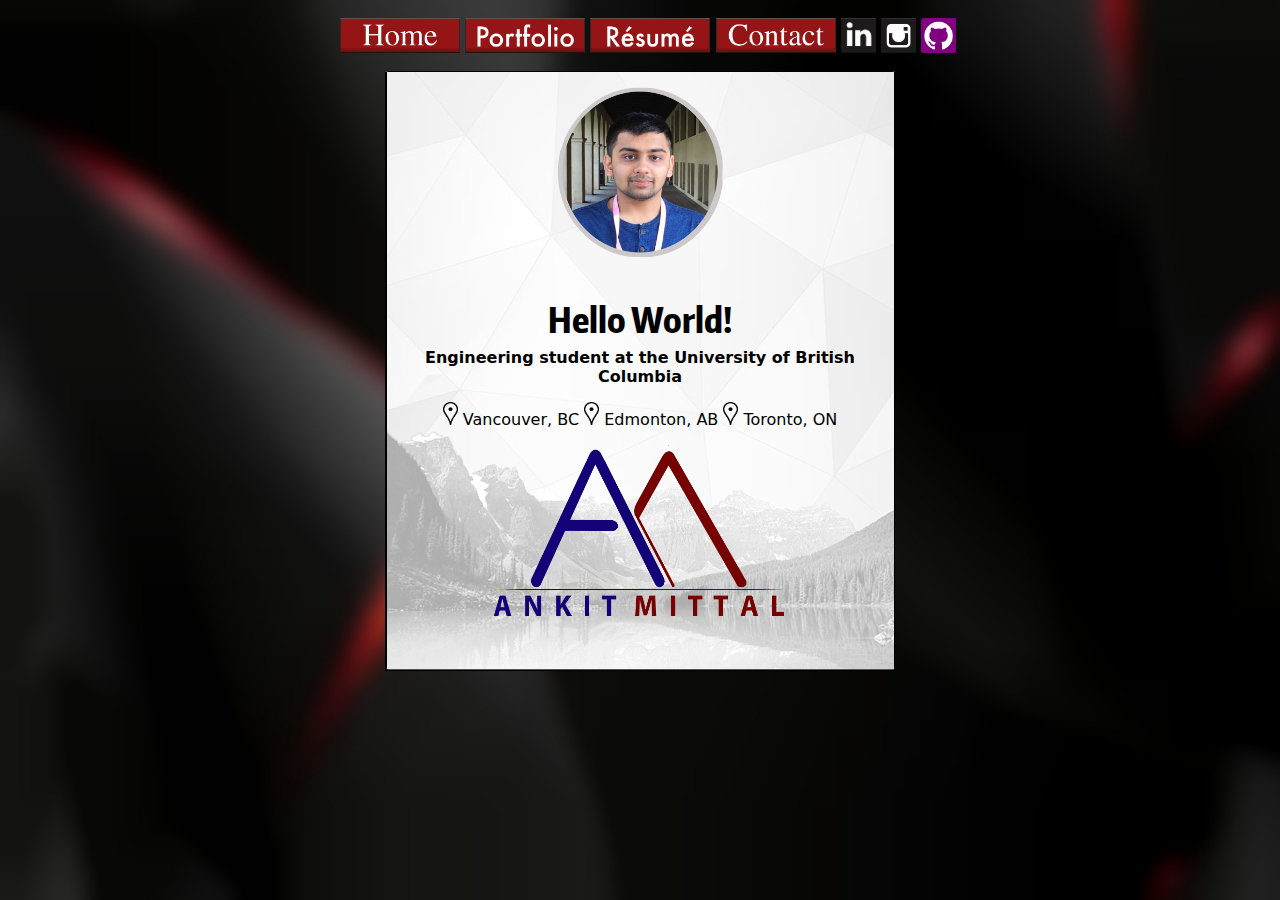
<file: index.html>
<!DOCTYPE html>
<html>
<head>
	<link href="styles.css" rel="stylesheet" type="text/css">

	<style type="text/css">  
	
	</style>

	<script type="text/javascript">

	if (screen.width <= 1000) {
		<meta name="viewport" content="width=device-width, initial-scale=2">
		
	}

	</script>
	
	<link rel="shortcut icon" href="images/favicon.ico" type="image/x-icon">
	
	<title>Ankit Mittal, Engineering Student at UBC</title>
	
</head>

	<body bgproperties="fixed">

		<div class="links">

			<a class = "home" href="index.html"><img src = "images/home.jpg" onmouseover="this.src='images/homehover.jpg';" onmouseout="this.src='images/home.jpg';" width="120px" height="35px"></a>

				<a class = "aboutme" href="about.html"><img src = "images/aboutme.jpg" onmouseover="this.src='images/abouthover.jpg';" onmouseout="this.src='images/aboutme.jpg';"  width="120px" height="35px"></a>

				<a class = "resume" href="resume.html"><img src = "images/resume.jpg" onmouseover="this.src='images/resumehover.jpg';" onmouseout="this.src='images/resume.jpg';" width="120px" height="35px" ></a>

				<a class = "contact" href="contact.html"><img src = "images/contact.jpg" onmouseover="this.src='images/contacthover.jpg';" onmouseout="this.src='images/contact.jpg';" width="120px" height="35px"></a>
				
				<a class = "linkedin" href="http://www.linkedin.com/in/ankit1765"><img src = "images/linkedin.jpg" onmouseover="this.src='images/linkedinhover.jpg';" onmouseout="this.src='images/linkedin.jpg';" height="35px" width="35px"></a>

									<a class = "github" href="http://www.instagram.com/ankitmittal_"><img src = "images/instagram.jpg" onmouseover="this.src='images/instagramhover.jpg';" onmouseout="this.src='images/instagram.jpg';" height="35px" width="35px"></a>

									<a class = "instagram" href="http://www.github.com/ankit1765"><img src = "images/github.jpg" onmouseover="this.src='images/githubhover.jpg';" onmouseout="this.src='images/github.jpg';" height="35px" width="35px"></a>

		</div>

		<div class = "widecontainer">

		  <div class="titlepage" style="left: 12px; top: 66px;">
			  
				  <div class="iconbox">
				    <p><img class="icon" src = "images/icon.png" alt = "xyz" width = "165" height = "170" title = "xyz" ></p>

			  </div>
			  
      	    <div class="title">
      	      <p class ="HelloWorld"><strong>Hello World!</strong></p>

				  </div>
		      
		      
	        <div class = "intro">
	          <p><strong>Engineering student at the University of British Columbia</strong></p>
					  <p> <img src = "images/pindrop.png" width="15px" height="23px" ></a> Vancouver, BC <img src = "images/pindrop.png" width="15px" height="23px" ></a> Edmonton, AB <img src = "images/pindrop.png" width="15px" height="23px"></a> Toronto, ON </p>
	        </div> 

		    <div class = "logo">

							<p class="logo"><img src = "images/logowname.png" alt ="xyz" width = "300" height = "180" title = "xyz"></p>
		    </div>


					
			</div>
			
			

		</div>

	</body>
	

</html>
</file>
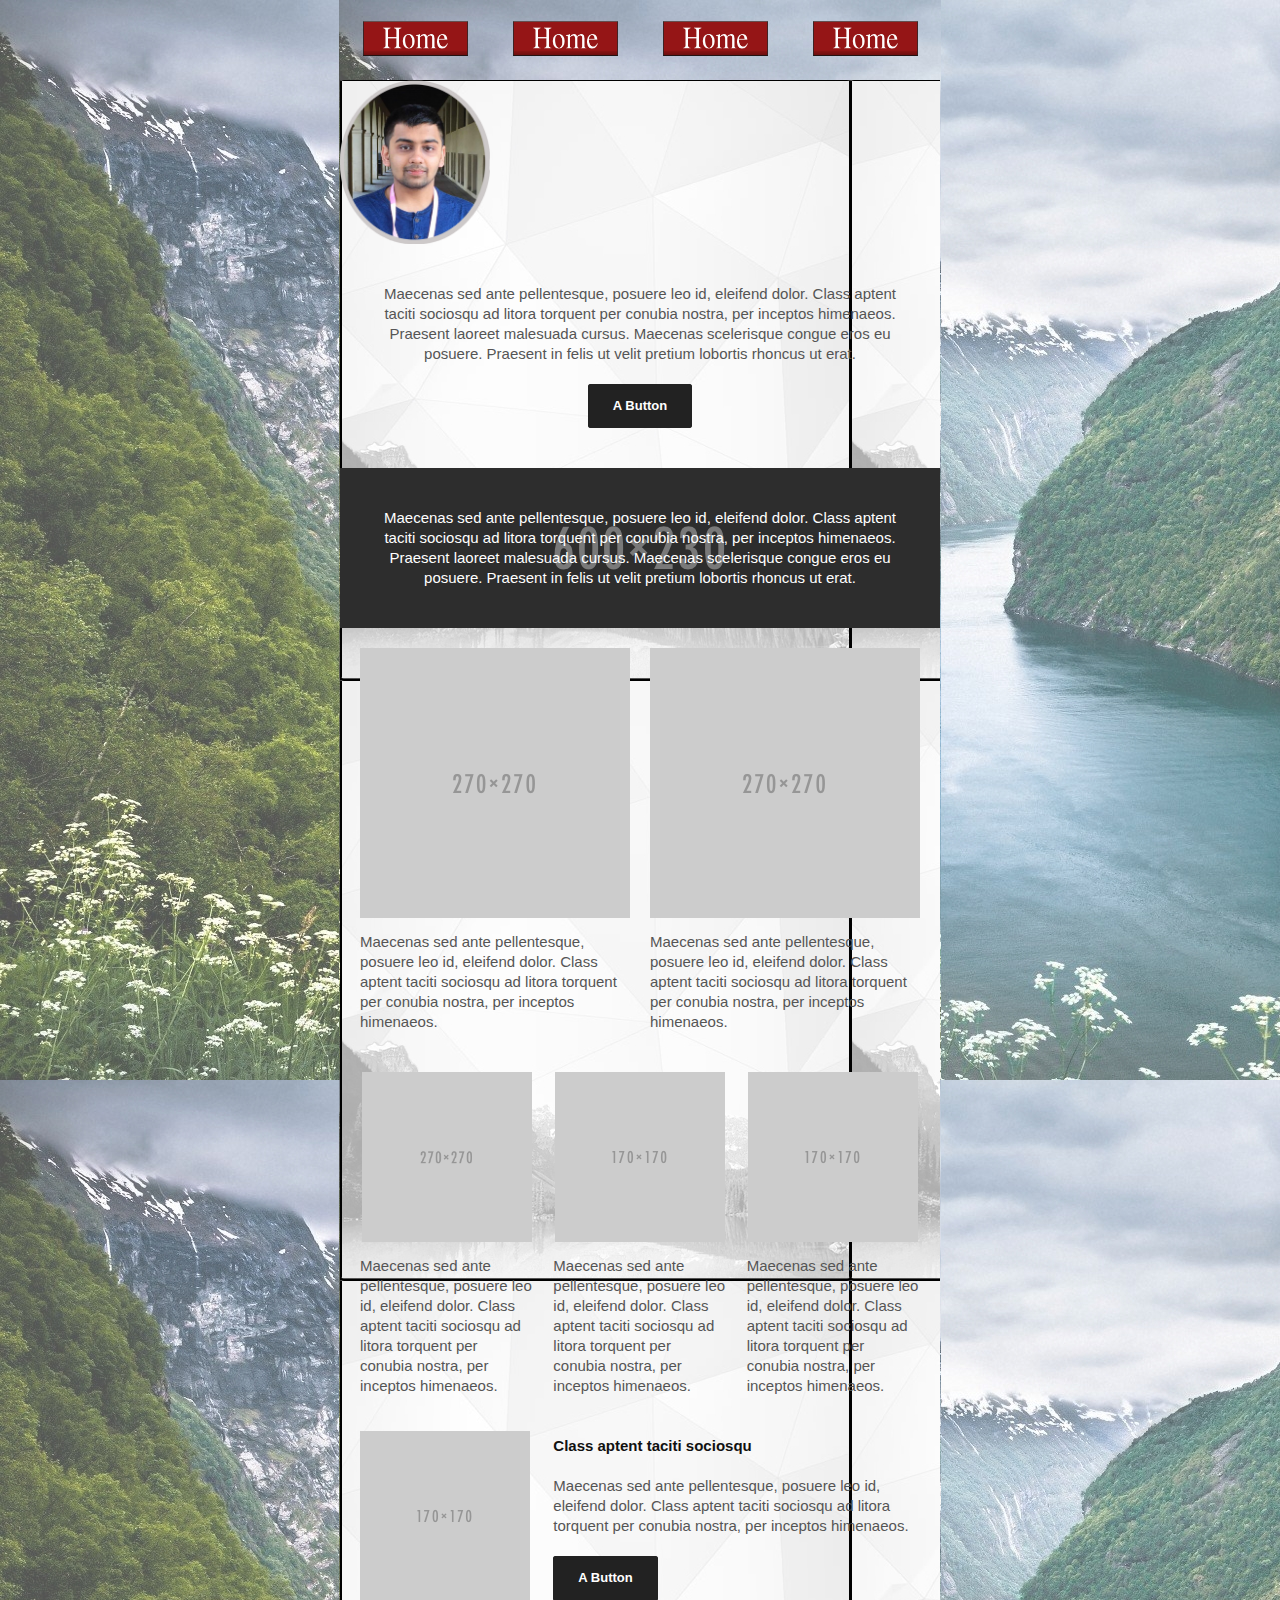
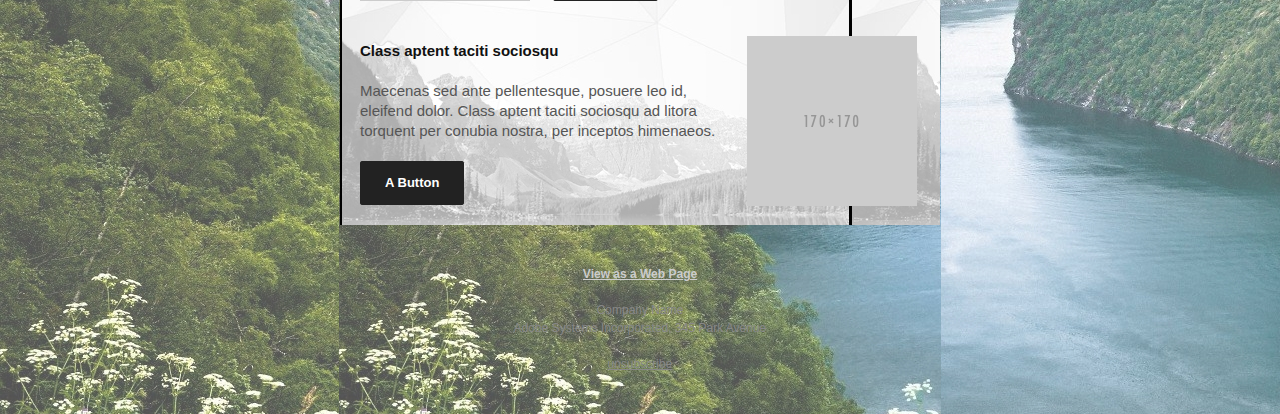
<file: mobile/index.html>
<!doctype html>
<html>
    <head>
    <meta charset="UTF-8">
    <!-- utf-8 works for most cases -->
    <meta name="viewport" content="width=device-width, initial-scale=1.0">
    <!-- Forcing initial-scale shouldn't be necessary -->
    <meta http-equiv="X-UA-Compatible" content="IE=edge">
    <!-- Use the latest (edge) version of IE rendering engine -->
    <title>EmailTemplate-Responsive</title>
    <!-- The title tag shows in email notifications, like Android 4.4. -->
    <!-- Please use an inliner tool to convert all CSS to inline as inpage or external CSS is removed by email clients -->
    <!-- important in CSS is used to prevent the styles of currently inline CSS from overriding the ones mentioned in media queries when corresponding screen sizes are encountered -->

    <!-- CSS Reset -->
    <style type="text/css">
/* What it does: Remove spaces around the email design added by some email clients. */
      /* Beware: It can remove the padding / margin and add a background color to the compose a reply window. */
html,  body {
	margin: 0 !important;
	padding: 0 !important;
	height: 100% !important;
	width: 100% !important;
}
/* What it does: Stops email clients resizing small text. */
* {
	-ms-text-size-adjust: 100%;
	-webkit-text-size-adjust: 100%;
}
/* What it does: Forces Outlook.com to display emails full width. */
.ExternalClass {
	width: 100%;
}
/* What is does: Centers email on Android 4.4 */
div[style*="margin: 16px 0"] {
	margin: 0 !important;
}
/* What it does: Stops Outlook from adding extra spacing to tables. */
table,  td {
	mso-table-lspace: 0pt !important;
	mso-table-rspace: 0pt !important;
}
/* What it does: Fixes webkit padding issue. Fix for Yahoo mail table alignment bug. Applies table-layout to the first 2 tables then removes for anything nested deeper. */
table {
	border-spacing: 0 !important;
	border-collapse: collapse !important;
	table-layout: fixed !important;
	margin: 0 auto !important;
}
table table table {
	table-layout: auto;
}
/* What it does: Uses a better rendering method when resizing images in IE. */
img {
	-ms-interpolation-mode: bicubic;
}
/* What it does: Overrides styles added when Yahoo's auto-senses a link. */
.yshortcuts a {
	border-bottom: none !important;
}
/* What it does: Another work-around for iOS meddling in triggered links. */
a[x-apple-data-detectors] {
	color: inherit !important;
}
</style>

    <!-- Progressive Enhancements -->
    <style type="text/css">
        
        /* What it does: Hover styles for buttons */
        .button-td,
        .button-a {
            transition: all 100ms ease-in;
        }
        .button-td:hover,
        .button-a:hover {
            background: #555555 !important;
            border-color: #555555 !important;
        }

        /* Media Queries */
        @media screen and (max-width: 600px) {

            .email-container {
                width: 100% !important;
            }

            /* What it does: Forces elements to resize to the full width of their container. Useful for resizing images beyond their max-width. */
            .fluid,
            .fluid-centered {
                max-width: 100% !important;
                height: auto !important;
                margin-left: auto !important;
                margin-right: auto !important;
            }
            /* And center justify these ones. */
            .fluid-centered {
                margin-left: auto !important;
                margin-right: auto !important;
            }

            /* What it does: Forces table cells into full-width rows. */
            .stack-column,
            .stack-column-center {
                display: block !important;
                width: 100% !important;
                max-width: 100% !important;
                direction: ltr !important;
            }
            /* And center justify these ones. */
            .stack-column-center {
                text-align: center !important;
            }
        
            /* What it does: Generic utility class for centering. Useful for images, buttons, and nested tables. */
            .center-on-narrow {
                text-align: center !important;
                display: block !important;
                margin-left: auto !important;
                margin-right: auto !important;
                float: none !important;
            }
            table.center-on-narrow {
                display: inline-block !important;
            }
                
        }

    </style>
    </head>
    <body  background="images/skyline.jpg">
    <table background="images/skyline.jpg">
      <tr>
        <td><center style="width: 100%;">
            
            <!-- Visually Hidden Preheader Text : BEGIN -->
            <div style="display:none;font-size:1px;line-height:1px;max-height:0px;max-width:0px;opacity:0;overflow:hidden;mso-hide:all;font-family: sans-serif;"> (Optional) This text will appear in the inbox preview, but not the email body. </div>
            <!-- Visually Hidden Preheader Text : END --> 
            
            <!-- Email Header : BEGIN -->
            
            
            <table align="center" width="600" class="email-container">
            <tr>
                <td style="padding: 20px 0; text-align: center"><a class = "home" href="index.html"><img src = "images/home.jpg" onmouseover="this.src='images/homehover.jpg';" onmouseout="this.src='images/home.jpg';" width="70%" height="35px"></a></td>
                
                 <td style="padding: 20px 0; text-align: center"><a class = "home" href="index.html"><img src = "images/home.jpg" onmouseover="this.src='images/homehover.jpg';" onmouseout="this.src='images/home.jpg';" width="70%" height="35px"></a></td>
                 
                  <td style="padding: 20px 0; text-align: center"><a class = "home" href="index.html"><img src = "images/home.jpg" onmouseover="this.src='images/homehover.jpg';" onmouseout="this.src='images/home.jpg';" width="70%" height="35px"></a></td>
                  
                   <td style="padding: 20px 0; text-align: center"><a class = "home" href="index.html"><img src = "images/home.jpg" onmouseover="this.src='images/homehover.jpg';" onmouseout="this.src='images/home.jpg';" width="70%" height="35px"></a></td>
                   
               
              </tr>
          </table>
           
           
           
           
            <!-- Email Header : END --> 
            
            <!-- Email Body : BEGIN -->
            <table cellspacing="0" cellpadding="0" border="0" align="center" width="600" class="email-container" background="images/pic.jpg">
            
            <!-- Hero Image, Flush : BEGIN -->
            <tr>
                <td class="full-width-image"><img src="images/icon.png"  align="center" style="width: 25%; max-width: 600px; height: 23%;"></td>
              </tr>
            <!-- Hero Image, Flush : END --> 
            
            <!-- 1 Column Text : BEGIN -->
            <tr>
                <td style="padding: 40px; text-align: center; font-family: sans-serif; font-size: 15px; mso-height-rule: exactly; line-height: 20px; color: #555555;"> Maecenas sed ante pellentesque, posuere leo id, eleifend dolor. Class aptent taciti sociosqu ad litora torquent per conubia nostra, per inceptos himenaeos. Praesent laoreet malesuada cursus. Maecenas scelerisque congue eros eu posuere. Praesent in felis ut velit pretium lobortis rhoncus ut&nbsp;erat. <br>
                <br>
                
                <!-- Button : Begin -->
                
                <table cellspacing="0" cellpadding="0" border="0" align="center" style="margin: auto">
                    <tr>
                    <td style="border-radius: 3px; background: #222222; text-align: center;" class="button-td"><a href="http://www.google.com" style="background: #222222; border: 15px solid #222222; padding: 0 10px;color: #ffffff; font-family: sans-serif; font-size: 13px; line-height: 1.1; text-align: center; text-decoration: none; display: block; border-radius: 3px; font-weight: bold;" class="button-a"> 
                      <!--[if mso]>&nbsp;&nbsp;&nbsp;&nbsp;<![endif]-->A Button<!--[if mso]>&nbsp;&nbsp;&nbsp;&nbsp;<![endif]--> 
                      </a></td>
                  </tr>
                  </table>
                
                <!-- Button : END --></td>
              </tr>
            <!-- 1 Column Text : BEGIN --> 
            
            <!-- Background Image with Text : BEGIN -->
            <tr>
                <td background="images/Image_600x230.png" bgcolor="#222222" valign="middle" style="text-align: center; background-position: center center !important; background-size: cover !important;"><!--[if gte mso 9]>
                    <v:rect xmlns:v="urn:schemas-microsoft-com:vml" fill="true" stroke="false" style="width:600px;height:175px; background-position: center center !important;">
                    <v:fill type="tile" src="assets/Responsive/Image_600x230.png" color="#222222" />
                    <v:textbox inset="0,0,0,0">
                    <![endif]-->
                
                <div>
                    <table align="center" border="0" cellpadding="0" cellspacing="0" width="100%">
                    <tr>
                        <td valign="middle" style="text-align: center; padding: 40px; font-family: sans-serif; font-size: 15px; mso-height-rule: exactly; line-height: 20px; color: #ffffff;"> Maecenas sed ante pellentesque, posuere leo id, eleifend dolor. Class aptent taciti sociosqu ad litora torquent per conubia nostra, per inceptos himenaeos. Praesent laoreet malesuada cursus. Maecenas scelerisque congue eros eu posuere. Praesent in felis ut velit pretium lobortis rhoncus ut&nbsp;erat. </td>
                      </tr>
                  </table>
                  </div>
                
                <!--[if gte mso 9]>
                    </v:textbox>
                    </v:rect>
                    <![endif]--></td>
              </tr>
            <!-- Background Image with Text : END --> 
            
            <!-- Two Even Columns : BEGIN -->
            <tr>
                <td align="center" valign="top" style="padding: 10px;"><table cellspacing="0" cellpadding="0" border="0" width="100%">
                    <tr>
                    <td class="stack-column-center"><table cellspacing="0" cellpadding="0" border="0">
                        <tr>
                        <td style="padding: 10px; text-align: center"><img src="images/Image_270x270.png" width="270" height="270" alt="alt_text" border="0" class="fluid"></td>
                      </tr>
                        <tr>
                        <td style="font-family: sans-serif; font-size: 15px; mso-height-rule: exactly; line-height: 20px; color: #555555; padding: 0 10px 10px; text-align: left;" class="center-on-narrow"> Maecenas sed ante pellentesque, posuere leo id, eleifend dolor. Class aptent taciti sociosqu ad litora torquent per conubia nostra, per inceptos himenaeos. </td>
                      </tr>
                      </table></td>
                    <td class="stack-column-center"><table cellspacing="0" cellpadding="0" border="0">
                        <tr>
                        <td style="padding: 10px; text-align: center"><img src="images/Image_270x270.png" width="270" height="270" alt="alt_text" border="0" class="fluid"></td>
                      </tr>
                        <tr>
                        <td style="font-family: sans-serif; font-size: 15px; mso-height-rule: exactly; line-height: 20px; color: #555555; padding: 0 10px 10px; text-align: left;" class="center-on-narrow"> Maecenas sed ante pellentesque, posuere leo id, eleifend dolor. Class aptent taciti sociosqu ad litora torquent per conubia nostra, per inceptos himenaeos. </td>
                      </tr>
                      </table></td>
                  </tr>
                  </table></td>
              </tr>
            <!-- Two Even Columns : END --> 
            
            <!-- Three Even Columns : BEGIN -->
            <tr>
                <td align="center" valign="top" style="padding: 10px;"><table cellspacing="0" cellpadding="0" border="0" width="100%">
                    <tr>
                    <td width="33.33%" class="stack-column-center"><table cellspacing="0" cellpadding="0" border="0">
                        <tr>
                        <td style="padding: 10px; text-align: center"><img src="images/Image_270x270.png" width="170" height="170" alt="alt_text" border="0" class="fluid"></td>
                      </tr>
                        <tr>
                        <td style="font-family: sans-serif; font-size: 15px; mso-height-rule: exactly; line-height: 20px; color: #555555; padding: 0 10px 10px; text-align: left;" class="center-on-narrow"> Maecenas sed ante pellentesque, posuere leo id, eleifend dolor. Class aptent taciti sociosqu ad litora torquent per conubia nostra, per inceptos himenaeos. </td>
                      </tr>
                      </table></td>
                    <td width="33.33%" class="stack-column-center"><table cellspacing="0" cellpadding="0" border="0">
                        <tr>
                        <td style="padding: 10px; text-align: center"><img src="images/Image_170x170.png" width="170" height="170" alt="alt_text" border="0" class="fluid"></td>
                      </tr>
                        <tr>
                        <td style="font-family: sans-serif; font-size: 15px; mso-height-rule: exactly; line-height: 20px; color: #555555; padding: 0 10px 10px; text-align: left;" class="center-on-narrow"> Maecenas sed ante pellentesque, posuere leo id, eleifend dolor. Class aptent taciti sociosqu ad litora torquent per conubia nostra, per inceptos himenaeos. </td>
                      </tr>
                      </table></td>
                    <td width="33.33%" class="stack-column-center"><table cellspacing="0" cellpadding="0" border="0">
                        <tr>
                        <td style="padding: 10px; text-align: center"><img src="images/Image_170x170.png" width="170" height="170" alt="alt_text" border="0" class="fluid"></td>
                      </tr>
                        <tr>
                        <td style="font-family: sans-serif; font-size: 15px; mso-height-rule: exactly; line-height: 20px; color: #555555; padding: 0 10px 10px; text-align: left;" class="center-on-narrow"> Maecenas sed ante pellentesque, posuere leo id, eleifend dolor. Class aptent taciti sociosqu ad litora torquent per conubia nostra, per inceptos himenaeos. </td>
                      </tr>
                      </table></td>
                  </tr>
                  </table></td>
              </tr>
            <!-- Three Even Columns : END --> 
            
            <!-- Thumbnail Left, Text Right : BEGIN -->
            <tr>
                <td dir="ltr" align="center" valign="top" width="100%" style="padding: 10px;"><table align="center" border="0" cellpadding="0" cellspacing="0" width="100%">
                    <tr>
                    <td width="33.33%" class="stack-column-center"><table align="center" border="0" cellpadding="0" cellspacing="0" width="100%">
                        <tr>
                        <td dir="ltr" valign="top" style="padding: 0 10px;"><img src="images/Image_170x170.png"  width="170" alt="alt_text" border="0" class="center-on-narrow"></td>
                      </tr>
                      </table></td>
                    <td width="66.66%" class="stack-column-center"><table align="center" border="0" cellpadding="0" cellspacing="0" width="100%">
                        <tr>
                        <td dir="ltr" valign="top" style="font-family: sans-serif; font-size: 15px; mso-height-rule: exactly; line-height: 20px; color: #555555; padding: 10px; text-align: left;" class="center-on-narrow"><strong style="color:#111111;">Class aptent taciti sociosqu</strong> <br>
                            <br>
                            Maecenas sed ante pellentesque, posuere leo id, eleifend dolor. Class aptent taciti sociosqu ad litora torquent per conubia nostra, per inceptos himenaeos. <br>
                            <br>
                            
                            <!-- Button : Begin -->
                            
                            <table cellspacing="0" cellpadding="0" border="0" class="center-on-narrow" style="float:left;">
                            <tr>
                                <td style="border-radius: 3px; background: #222222; text-align: center;" class="button-td"><a href="http://www.google.com" style="background: #222222; border: 15px solid #222222; padding: 0 10px;color: #ffffff; font-family: sans-serif; font-size: 13px; line-height: 1.1; text-align: center; text-decoration: none; display: block; border-radius: 3px; font-weight: bold;" class="button-a"> 
                                  <!--[if mso]>&nbsp;&nbsp;&nbsp;&nbsp;<![endif]-->A Button<!--[if mso]>&nbsp;&nbsp;&nbsp;&nbsp;<![endif]--> 
                                  </a></td>
                              </tr>
                          </table>
                            
                            <!-- Button : END --></td>
                      </tr>
                      </table></td>
                  </tr>
                  </table></td>
              </tr>
            <!-- Thumbnail Left, Text Right : END --> 
            
            <!-- Thumbnail Right, Text Left : BEGIN -->
            <tr>
                <td dir="rtl" align="center" valign="top" width="100%" style="padding: 10px;"><table align="center" border="0" cellpadding="0" cellspacing="0" width="100%">
                    <tr>
                    <td width="33.33%" class="stack-column-center"><table align="center" border="0" cellpadding="0" cellspacing="0" width="100%">
                        <tr>
                        <td dir="ltr" valign="top" style="padding: 0 10px;"><img src="images/Image_170x170.png" width="170" alt="alt_text" border="0" class="center-on-narrow"></td>
                      </tr>
                      </table></td>
                    <td width="66.66%" class="stack-column-center"><table align="center" border="0" cellpadding="0" cellspacing="0" width="100%">
                        <tr>
                        <td dir="ltr" valign="top" style="font-family: sans-serif; font-size: 15px; mso-height-rule: exactly; line-height: 20px; color: #555555; padding: 10px; text-align: left;" class="center-on-narrow"><strong style="color:#111111;">Class aptent taciti sociosqu</strong> <br>
                            <br>
                            Maecenas sed ante pellentesque, posuere leo id, eleifend dolor. Class aptent taciti sociosqu ad litora torquent per conubia nostra, per inceptos himenaeos. <br>
                            <br>
                            
                            <!-- Button : Begin -->
                            
                            <table cellspacing="0" cellpadding="0" border="0" class="center-on-narrow" style="float:left;">
                            <tr>
                                <td style="border-radius: 3px; background: #222222; text-align: center;" class="button-td"><a href="http://www.google.com" style="background: #222222; border: 15px solid #222222; padding: 0 10px;color: #ffffff; font-family: sans-serif; font-size: 13px; line-height: 1.1; text-align: center; text-decoration: none; display: block; border-radius: 3px; font-weight: bold;" class="button-a"> 
                                  <!--[if mso]>&nbsp;&nbsp;&nbsp;&nbsp;<![endif]-->A Button<!--[if mso]>&nbsp;&nbsp;&nbsp;&nbsp;<![endif]--> 
                                  </a></td>
                              </tr>
                          </table>
                            
                            <!-- Button : END --></td>
                      </tr>
                      </table></td>
                  </tr>
                  </table></td>
              </tr>
            <!-- Thumbnail Right, Text Left : END -->
            
          </table>
            <!-- Email Body : END --> 
            
            <!-- Email Footer : BEGIN -->
            <table align="center" width="600" class="email-container">
            <tr>
                <td style="padding: 40px 10px;width: 100%;font-size: 12px; font-family: sans-serif; mso-height-rule: exactly; line-height:18px; text-align: center; color: #888888;"><webversion style="color:#cccccc; text-decoration:underline; font-weight: bold;">View as a Web Page</webversion>
                <br>
                <br>
                Company Name<br>
                <span class="mobile-link--footer">Adobe Systems Incorporated, 345 Park Avenue</span> <br>
                <br>
                <unsubscribe style="color:#888888; text-decoration:underline;">unsubscribe</unsubscribe></td>
              </tr>
          </table>
            <!-- Email Footer : END -->
            
          </center></td>
      </tr>
    </table>
</body>
</html>
</file>
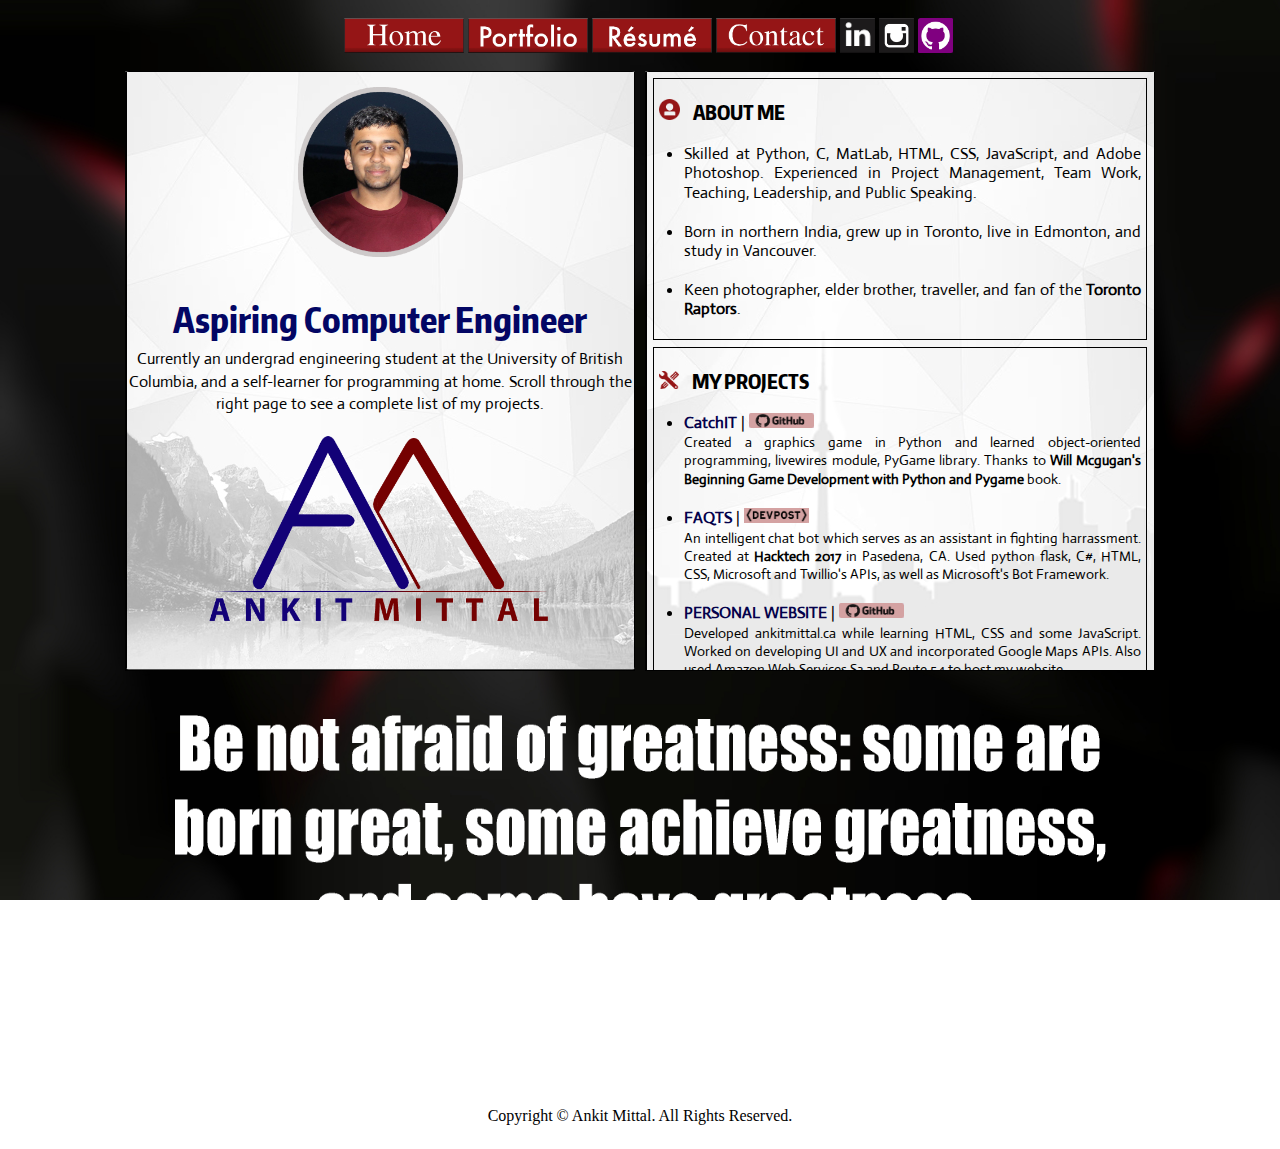
<file: about.html>
<!DOCTYPE html>

<html>
	<head>

		<link href="stylesabout.css" rel="stylesheet" type="text/css">

		<style type="text/css">  </style>
			
			<script type="text/javascript">

  		if (screen.width <= 505) {
			window.location = "indexmobile.html";
  		}

	</script>

			<link rel="shortcut icon" href="images/favicon.ico" type="image/x-icon">
		<title>Ankit Mittal | Portfolio</title>
		
	</head>
	
	<body bgproperties="fixed">

		<div class="links">
			
				<a class = "home" href="index.html"><img src = "images/home.jpg" onmouseover="this.src='images/homehover.jpg';" onmouseout="this.src='images/home.jpg';" width="120px" height="35px"></a>

				<a class = "aboutme" href="about.html"><img src = "images/aboutme.jpg" onmouseover="this.src='images/abouthover.jpg';" onmouseout="this.src='images/aboutme.jpg';"  width="120px" height="35px"></a>

				<a class = "resume" href="resume.html"><img src = "images/resume.jpg" onmouseover="this.src='images/resumehover.jpg';" onmouseout="this.src='images/resume.jpg';" width="120px" height="35px" ></a>

				<a class = "contact" href="contact.html"><img src = "images/contact.jpg" onmouseover="this.src='images/contacthover.jpg';" onmouseout="this.src='images/contact.jpg';" width="120px" height="35px"></a>
				
				<a class = "linkedin" href="http://www.linkedin.com/in/ankit1765"><img src = "images/linkedin.jpg" onmouseover="this.src='images/linkedinhover.jpg';" onmouseout="this.src='images/linkedin.jpg';" height="35px" width="35px"></a>
				
				<a class = "github" href="http://www.instagram.com/ankitmittal_"><img src = "images/instagram.jpg" onmouseover="this.src='images/instagramhover.jpg';" onmouseout="this.src='images/instagram.jpg';" height="35px" width="35px"></a>

				<a class = "instagram" href="http://www.github.com/ankit1765"><img src = "images/github.jpg" onmouseover="this.src='images/githubhover.jpg';" onmouseout="this.src='images/github.jpg';" height="35px" width="35px"></a>

		</div>
		

		<div class = "widecontainer">
		
			<div class="multiplepages"> 
	  		
		  		<div class="titlepage" style="left: 12px; top: 66px;">
		  		
				  	<div class="iconbox">
			    	
				    	<p><img class="icon" src = "images/iconabout.png" alt = "Tobermory, Ontario" width = "165" height = "170" title = "Tobermory, Ontario" ></p>
				    	
				    </div>
			  
      	    		<div class="title">
     	      			
      	      			<p class ="HelloWorld"><strong><font color="#030664">Aspiring Computer Engineer</font></strong></p>
      	      			
      	      		</div>
		        
	        		<div class = "intro">    
	        		
							
						<p style="line-height:1.4;">Currently an undergrad engineering student at the University of British Columbia, and a self-learner for programming at home. Scroll through the right page to see a complete list of my projects.</p>
        		
	        		</div> 

		    		<div class = "logo">
						<p class="logo"><img src = "images/logowname.png" alt ="Ankit Mittal" width = "350" height = "200" title = "Ankit Mittal"></p>
		    		</div>
					
				</div>
			

				<div class="secondpage" >
						
					<div class="text">	
							
							<div class="border" >
						<div class="text">
							<p class="subject"><strong><img src = "images/boy.png" width="21px" height="21px" >&ensp; ABOUT ME</strong> </p>
							
						
							<ul style="line-height:1.2; margin-left: -15px;">
							
								<li>Skilled at Python, C, MatLab, HTML, CSS, JavaScript, and Adobe Photoshop. Experienced in Project Management, Team Work, Teaching, Leadership, and Public Speaking.</li>
								<li>Born in northern India, grew up in Toronto, live in Edmonton, and study in Vancouver.</li>
								<!-- Have proudly visited Winnipeg, South Carolina, Seattle, San Francisco, Los Angeles, and Fort McMurray.-->
								<li>Keen photographer, elder brother, traveller, and fan of the <a href="https://raptors.com" style="text-decoration: none; color : #000000;"><strong>Toronto Raptors</strong></a>.</li>
								
							</ul>
					
							</div>
							</div>
							
							
							<div class="border" >
							<div class="text" >
							<p class="subject"><strong><img src = "images/projects.png" width="20px" height="18px" >&ensp; MY PROJECTS</strong> </p>
							
						
							<ul style="line-height:1.3; margin-left: -15px;">
							
								<li><strong><font color="#04014B">CatchIT</font></strong>  |   <a class = "contentbutt" href="https://github.com/ankit1765/CatchIT"><img src = "images/githubbutt.png" onmouseover="this.src='images/githubbutthover.png';" onmouseout="this.src='images/githubbutt.png';" width="65px" height="15px"></a> <dt class="details"> Created a graphics game in Python and learned object-oriented programming, livewires module, PyGame library. Thanks to<a href="https://books.google.ca/books/about/Beginning_Game_Development_with_Python_a.html?id=d5YSogEACAAJ&redir_esc=y" style="text-decoration: none; color : #000000;"><strong> Will Mcgugan's Beginning Game Development with Python and Pygame</strong></a> book.</dt></li>


								<li><strong><font color="#04014B">FAQTS</font></strong>  |  <a class = "contentbutt" href="https://devpost.com/software/faqts"><img src = "images/devpostbutt.png" onmouseover="this.src='images/devpostbutthover.png';" onmouseout="this.src='images/devpostbutt.png';" width="65px" height="15px"></a> <dt class="details"> An intelligent chat bot which serves as an assistant in fighting harrassment. Created at <a href="http://hacktech.io" style="text-decoration: none; color : #000000;"><strong>Hacktech 2017</strong></a> in Pasedena, CA. Used python flask, C#, HTML, CSS, Microsoft and Twillio's APIs, as well as Microsoft's Bot Framework. </dt></li>
								
								<li><strong><font color="#04014B">PERSONAL WEBSITE</font></strong>  |  <a class = "contentbutt" href="https://github.com/ankit1765/Personal-Website-ankitmittal.ca"><img src = "images/githubbutt.png" onmouseover="this.src='images/githubbutthover.png';" onmouseout="this.src='images/githubbutt.png';" width="65px" height="15px"></a> <dt class="details"> Developed ankitmittal.ca while learning HTML, CSS and some JavaScript. Worked on developing UI and UX and incorporated Google Maps APIs. Also used Amazon Web Services S3 and Route 54 to host my website.</dt></li>
							
								<li><strong><font color="#04014B">PROJECT EULER</font></strong>  |  <a class = "contentbutt" href="https://github.com/ankit1765/ProjectEuler_Problems"><img src = "images/githubbutt.png" onmouseover="this.src='images/githubbutthover.png';" onmouseout="this.src='images/githubbutt.png';" width="65px" height="15px"></a> <dt class="details"> I am currently working through problems from projecteuler.net to improve my algorithm skills and stimulate my mind during my spare time. </dt></li>
							
								<li><strong><font color="#04014B">TIC-TAC-TOE</font></strong>  |  <a class = "contentbutt" href="https://github.com/ankit1765/Tac-Tac-Toe"><img src = "images/githubbutt.png" onmouseover="this.src='images/githubbutthover.png';" onmouseout="this.src='images/githubbutt.png';" width="65px" height="15px"></a> <dt class="details"> Command-line based Tic Tac Toe game. Used the fundamentals of Python to developed an algorithm which gives intelligence and decision making skills to a computer opponent. <a href="http://www.goodreads.com/book/show/80443.Python_Programming_for_the_Absolute_Beginner" style="text-decoration: none; color : #000000;"><strong>Thanks to Michael Dawson's Python Programming for the Absolute Beginner</strong></a> book.</dt></li>	
								
				
								<li><strong><font color="#04014B">HANG MAN</font></strong>  |  <a class = "contentbutt" href="https://github.com/ankit1765/Hangman"><img src = "images/githubbutt.png" onmouseover="this.src='images/githubbutthover.png';" onmouseout="this.src='images/githubbutt.png';" width="65px" height="15px"></a> <dt class="details"> Used file I/O and string manipulation in python to create a children's word game, to be played with a computer opponent. Displays the graphic (ASCII) picture as the game progresses.  </dt></li>			
																	
							</ul>	
					
							
							</div>
						</div>
					</div>
					
				</div>
				
			</div>
				
				<div class = "logo">
					<p class="logo"><img src = "images/quoteabout.png" alt ="xyz" width = "1000" height = "400" title = "xyz"></p>
					<p>Copyright © Ankit Mittal. All Rights Reserved.</p>
				</div>
		   		
	
		</div>

	</body>

</html>
</file>
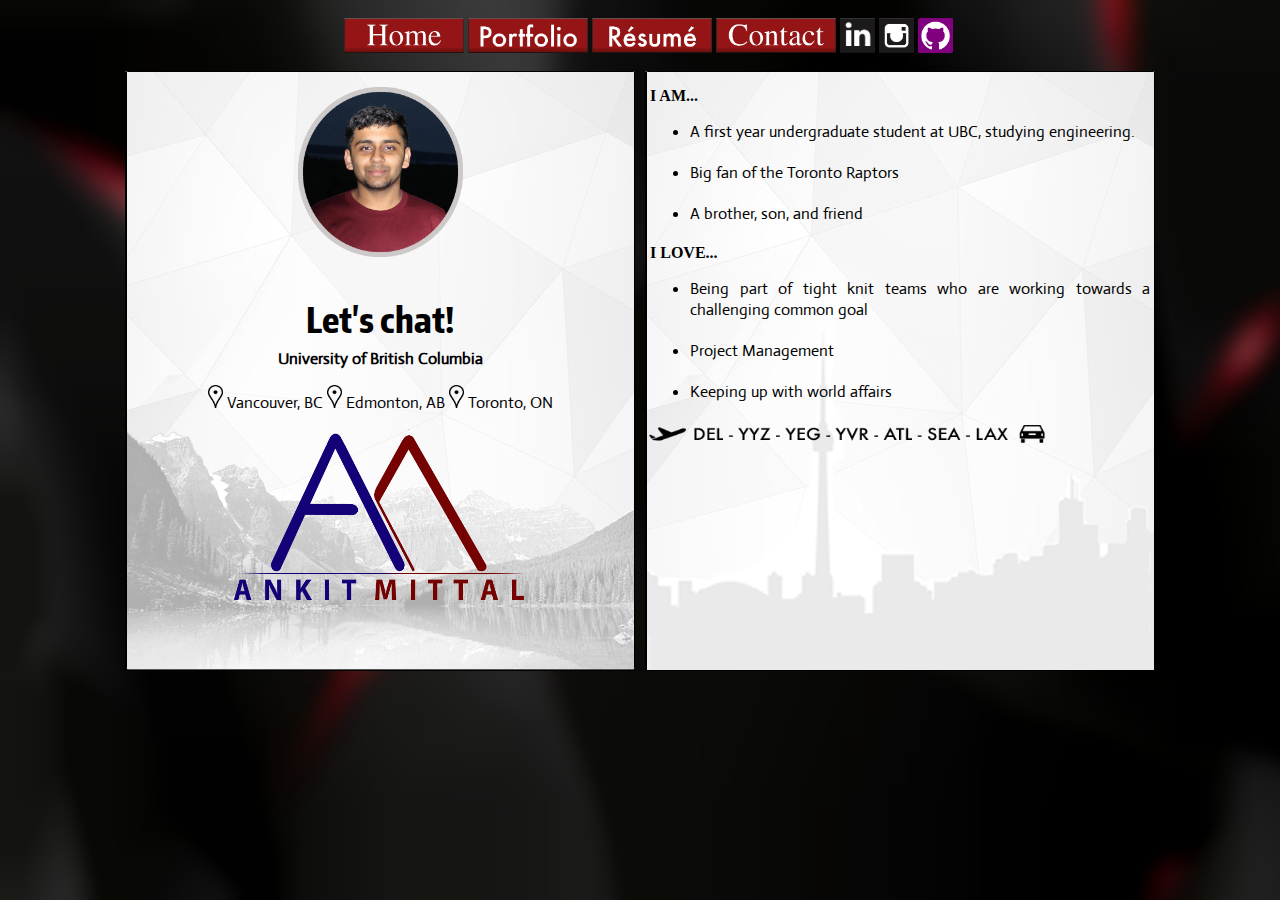
<file: contact.html>
<!DOCTYPE html>
<html>
<head>

<link href="stylesabout.css" rel="stylesheet" type="text/css">

<style type="text/css">  </style>

<script type="text/javascript">

if (screen.width <= 1000) {
	<meta name="viewport" content="width=device-width, initial-scale=2">
}
	
</script>
<title>About Ankit Mittal</title>
</head>
	<body bgproperties="fixed">

		<div class="links">
				<a class = "home" href="index.html"><img src = "images/home.jpg" onmouseover="this.src='images/homehover.jpg';" onmouseout="this.src='images/home.jpg';" width="120px" height="35px"></a>

				<a class = "aboutme" href="about.html"><img src = "images/aboutme.jpg" onmouseover="this.src='images/abouthover.jpg';" onmouseout="this.src='images/aboutme.jpg';"  width="120px" height="35px"></a>

				<a class = "resume" href="resume.html"><img src = "images/resume.jpg" onmouseover="this.src='images/resumehover.jpg';" onmouseout="this.src='images/resume.jpg';" width="120px" height="35px" ></a>

				<a class = "contact" href="contact.html"><img src = "images/contact.jpg" onmouseover="this.src='images/contacthover.jpg';" onmouseout="this.src='images/contact.jpg';" width="120px" height="35px"></a>
				
				
				<a class = "linkedin" href="http://www.linkedin.com/in/ankit1765"><img src = "images/linkedin.jpg" onmouseover="this.src='images/linkedinhover.jpg';" onmouseout="this.src='images/linkedin.jpg';" height="35px" width="35px"></a>

									<a class = "github" href="http://www.instagram.com/ankitmittal_"><img src = "images/instagram.jpg" onmouseover="this.src='images/instagramhover.jpg';" onmouseout="this.src='images/instagram.jpg';" height="35px" width="35px"></a>

									<a class = "instagram" href="http://www.github.com/ankit1765"><img src = "images/github.jpg" onmouseover="this.src='images/githubhover.jpg';" onmouseout="this.src='images/github.jpg';" height="35px" width="35px"></a>

		</div>

		<div class = "widecontainer">

				<div class="multiplepages"> 

						<div class="titlepage" style="left: 12px; top: 66px;">
			  
				  <div class="iconbox">
				    <p><img class="icon" src = "images/iconabout.png" alt = "xyz" width = "165" height = "170" title = "xyz" ></p>

			  </div>
			  
      	    <div class="title">
      	      <p class ="HelloWorld"><strong>Let's chat!</strong></p>

				  </div>
		      
		      
	        <div class = "intro">
	          <p><strong>University of British Columbia</strong></p>
					  <p> <img src = "images/pindrop.png" width="15px" height="23px" ></a> Vancouver, BC <img src = "images/pindrop.png" width="15px" height="23px" ></a> Edmonton, AB <img src = "images/pindrop.png" width="15px" height="23px"></a> Toronto, ON </p>
	        </div> 

		    <div class = "logo">

							<p class="logo"><img src = "images/logowname.png" alt ="xyz" width = "300" height = "180" title = "xyz"></p>
		    </div>


					
			</div>
			

						<div class="secondpage" >
						
						<div class="text">	
							<p class="iam"><strong>I AM...</strong> </p>
							
							<ul>
							<li>A first year undergraduate student at UBC, studying engineering.</li>
							<li>Big fan of the Toronto Raptors </li>
							<li>A brother, son, and friend</li>
							</ul>
							
							<p class="iam"><strong>I LOVE...</strong> </p>
							
							<ul>
							<li>Being part of tight knit teams who are working towards a challenging common goal</li>
							<li>Project Management</li>
							<li>Keeping up with world affairs</li>
							</ul>
							
						</div>

							<img class="travel" src = "images/travel.png" alt = "xyz" width = "410" height = "25" title = "xyz" >

						</div>

				</div>

		</div>

	</body>

</html>
</file>
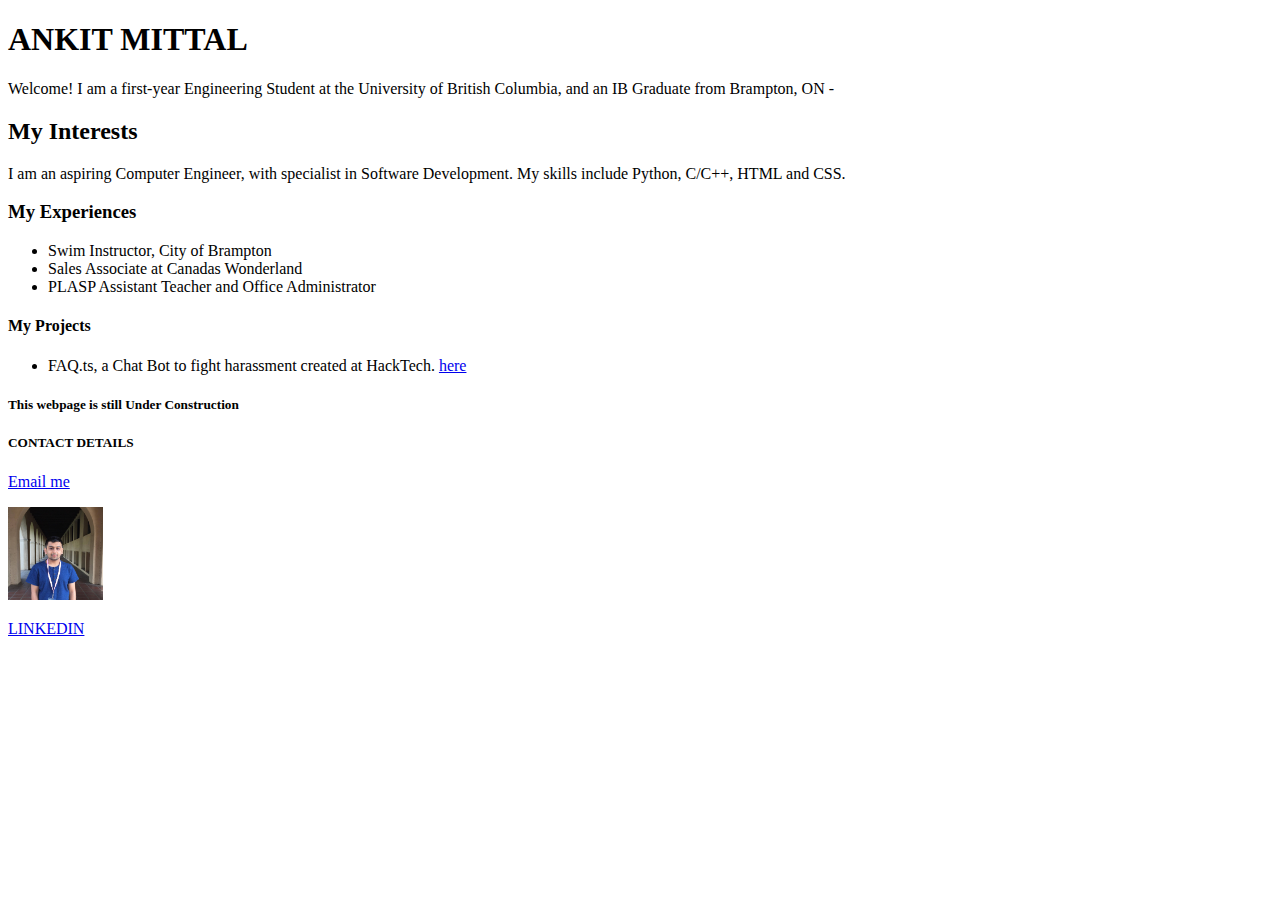
<file: page.html>
<!DOCTYPE html>
<html>

<head>
<h1> ANKIT MITTAL	</h1>
	
<p class="one">Welcome! I am a first-year Engineering Student at the 
	University of British Columbia, and an IB Graduate from Brampton, ON </p1>
-

<h2>My Interests</h2>

	<p class="two">I am an aspiring Computer Engineer, with specialist in Software Development. My skills include Python, C/C++, HTML and CSS.</p>

<h3>My Experiences</h3>

	<ul>
	  <li>Swim Instructor, City of Brampton</li>
		<li>Sales Associate at Canadas Wonderland</li>
		<li>PLASP Assistant Teacher and Office Administrator</li>
	</ul>

<h4>My Projects</h4>

	<ul>
		<li>FAQ.ts, a Chat Bot to fight harassment created at HackTech. <a href=“http://www.faqts.com”>here</a> </li>	
	</ul>

<h5> This webpage is still <b>Under Construction</b> </h5>

<h5>CONTACT DETAILS</h5>

	<p> <a href = “mailto:ankit.mittal@alumni.ubc.ca”> Email me </a>  </p>
		
<p><img src = "mypic.jpg" alt = "xyz" title = "xyz" height = "93" width = "95"></p>
<p>
  
  <a href=“http://www.linkidn.com/in/ankit1765”> LINKEDIN </a></p>




</body>
</html>
</file>
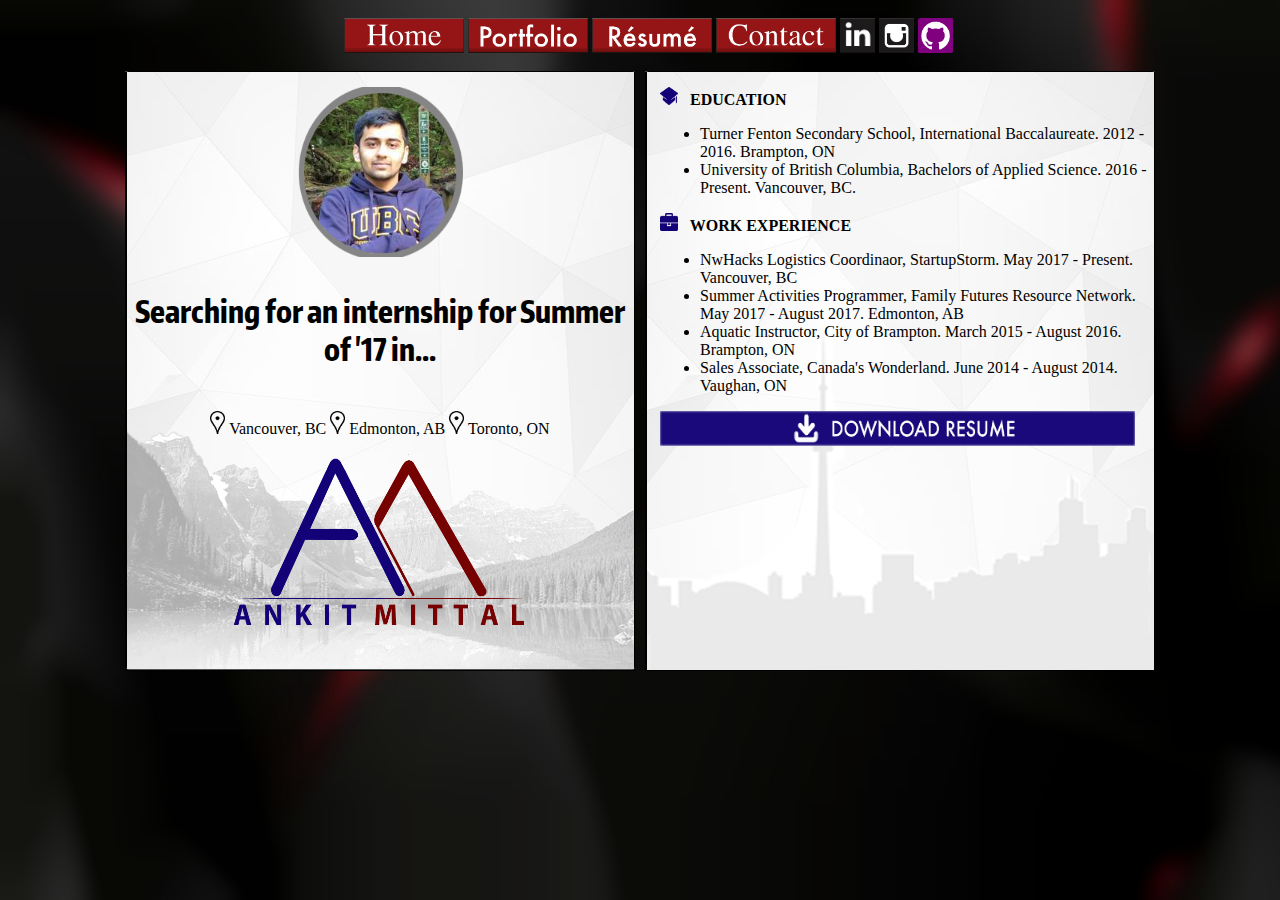
<file: resume.html>
<!DOCTYPE html>
<html>
<head>

<link href="stylesresume.css" rel="stylesheet" type="text/css">

<style type="text/css">  </style>

<script type="text/javascript">

if (screen.width <= 1000) {
	<meta name="viewport" content="width=device-width, initial-scale=2">
}
	
</script>
<title>Ankit Mittal • Resume</title>
</head>
	<body bgproperties="fixed">

		<div class="links">
				<a class = "home" href="index.html"><img src = "images/home.jpg" onmouseover="this.src='images/homehover.jpg';" onmouseout="this.src='images/home.jpg';" width="120px" height="35px"></a>

				<a class = "aboutme" href="about.html"><img src = "images/aboutme.jpg" onmouseover="this.src='images/abouthover.jpg';" onmouseout="this.src='images/aboutme.jpg';"  width="120px" height="35px"></a>

				<a class = "resume" href="resume.html"><img src = "images/resume.jpg" onmouseover="this.src='images/resumehover.jpg';" onmouseout="this.src='images/resume.jpg';" width="120px" height="35px" ></a>

				<a class = "contact" href="contact.html"><img src = "images/contact.jpg" onmouseover="this.src='images/contacthover.jpg';" onmouseout="this.src='images/contact.jpg';" width="120px" height="35px"></a>
				
				
				<a class = "linkedin" href="http://www.linkedin.com/in/ankit1765"><img src = "images/linkedin.jpg" onmouseover="this.src='images/linkedinhover.jpg';" onmouseout="this.src='images/linkedin.jpg';" height="35px" width="35px"></a>

									<a class = "github" href="http://www.instagram.com/ankitmittal_"><img src = "images/instagram.jpg" onmouseover="this.src='images/instagramhover.jpg';" onmouseout="this.src='images/instagram.jpg';" height="35px" width="35px"></a>

									<a class = "instagram" href="http://www.github.com/ankit1765"><img src = "images/github.jpg" onmouseover="this.src='images/githubhover.jpg';" onmouseout="this.src='images/github.jpg';" height="35px" width="35px"></a>

		</div>

		<div class = "widecontainer">

				<div class="multiplepages"> 

						<div class="titlepage" style="left: 12px; top: 66px;">
			  
				  <div class="iconbox">
				    <p><img class="icon" src = "images/iconcontact.png" alt = "xyz" width = "165" height = "170" title = "xyz" ></p>

			  </div>
			  
      	    <div class="title">
      	      <p class ="HelloWorld"><strong>Searching for an internship for Summer of '17 in...</strong></p>

				  </div>
		      
		      
	        <div class = "intro">
	          <p>&nbsp;</p>
	          <p>&nbsp;</p>
	          <p><img src = "images/pindrop.png" width="15px" height="23px" ></a> Vancouver, BC <img src = "images/pindrop.png" width="15px" height="23px" ></a> Edmonton, AB <img src = "images/pindrop.png" width="15px" height="23px"></a> Toronto, ON </p>
	        </div> 

		    <div class = "logo">

							<p class="logo"><img src = "images/logowname.png" alt ="xyz" width = "300" height = "180" title = "xyz"></p>
		    </div>


					
			</div>
			

						<div class="secondpage" >
						
						<div class="text">	
							<p class="iam" ><strong><img src = "images/education.png" width="18px" height="18px" >&ensp; EDUCATION </strong> </p>
							
							<ul>
							<li>Turner Fenton Secondary School, International Baccalaureate. 2012 - 2016. Brampton, ON</li>
							<li>University of British Columbia, Bachelors of Applied Science. 2016 - Present. Vancouver, BC.</li>
							</ul>
							
							<p class="iam"><strong><img src = "images/employment.png" width="18px" height="18px" >&ensp; WORK EXPERIENCE</strong> </p>
							
							<ul>
							<li>NwHacks Logistics Coordinaor, StartupStorm. May 2017 - Present. Vancouver, BC</li>
							<li>Summer Activities Programmer, Family Futures Resource Network. May 2017 - August 2017. Edmonton, AB</li>
							<li>Aquatic Instructor, City of Brampton. March 2015 - August 2016. Brampton, ON</li>
							<li>Sales Associate, Canada's Wonderland. June 2014 - August 2014. Vaughan, ON</li>
							</ul>
							
							<a class = "resumefile" href="resume.pdf"><img src = "images/download.png" onmouseover="this.src='images/downloadhover.png';" onmouseout="this.src='images/download.png';" width="475px" height="35px"></a>
							
							
						

				</div>

		</div>

	</body>

</html>
</file>
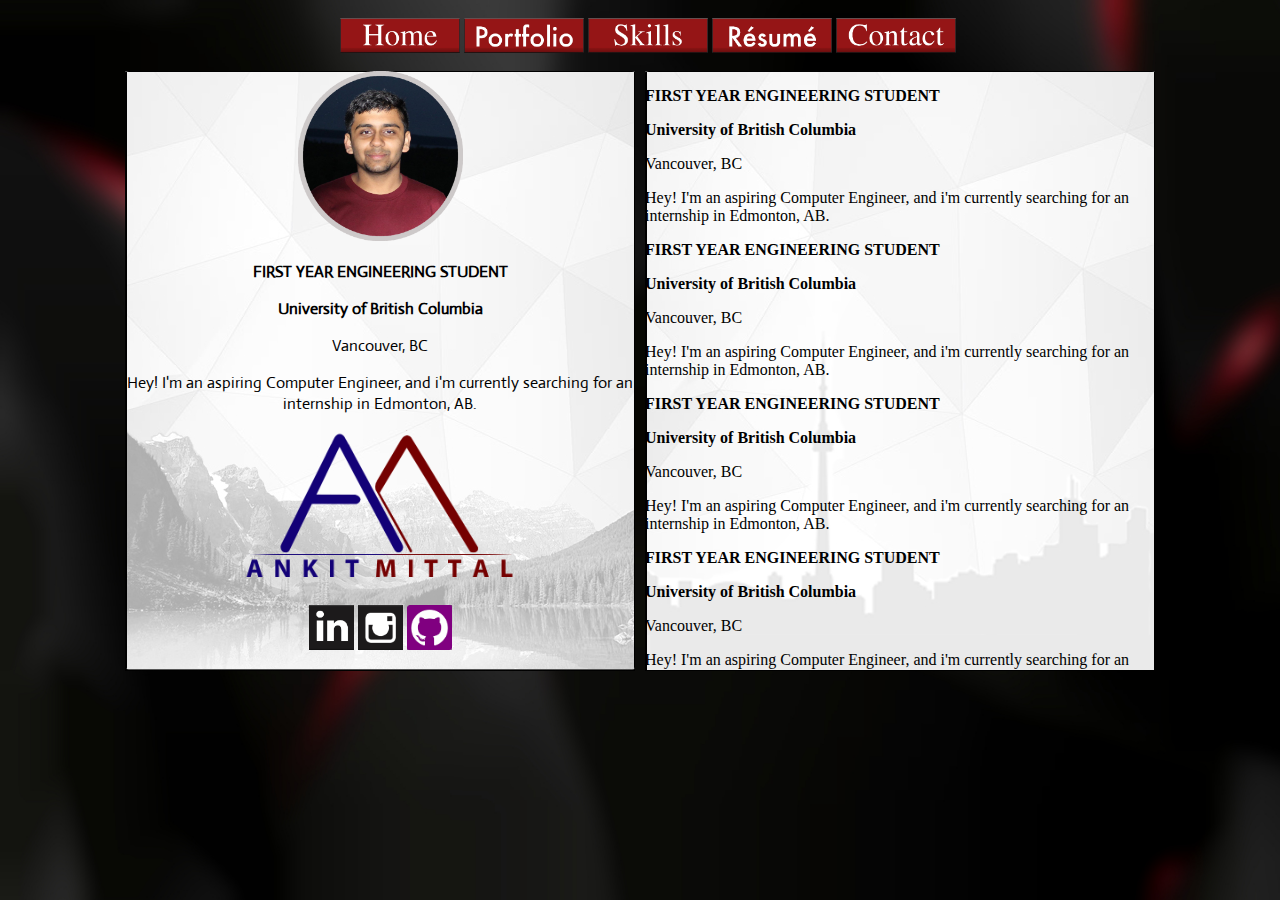
<file: skills.html>
<!DOCTYPE html>
<html>
<head>

<link href="stylesabout.css" rel="stylesheet" type="text/css">

<style type="text/css">  </style>

<script type="text/javascript">

if (screen.width <= 1000) {
	<meta name="viewport" content="width=device-width, initial-scale=2">
}
	
</script>
<title>About Ankit Mittal</title>
</head>
	<body bgproperties="fixed">

		<div class="links">
				<a class = "home" href="index.html"><img src = "images/home.jpg" onmouseover="this.src='images/homehover.jpg';" onmouseout="this.src='images/home.jpg';" width="120px" height="35px"></a>

				<a class = "aboutme" href="about.html"><img src = "images/aboutme.jpg" onmouseover="this.src='images/abouthover.jpg';" onmouseout="this.src='images/aboutme.jpg';"  width="120px" height="35px"></a>

				<a class = "myskills" href="skills.html"><img src = "images/myskills.jpg" onmouseover="this.src='images/skillshover.jpg';" onmouseout="this.src='images/myskills.jpg';"width="120px" height="35px"></a>

				<a class = "resume" href="resume.html"><img src = "images/resume.jpg" onmouseover="this.src='images/resumehover.jpg';" onmouseout="this.src='images/resume.jpg';" width="120px" height="35px" ></a>

				<a class = "contact" href="resume.html"><img src = "images/contact.jpg" onmouseover="this.src='images/contacthover.jpg';" onmouseout="this.src='images/contact.jpg';" width="120px" height="35px"></a>

		</div>

		<div class = "widecontainer">

				<div class="multiplepages"> 

						<div class="titlepage" style="left: 12px; top: 66px;">

							<img class="icon" src = "images/iconabout.png" alt = "xyz" width = "165" height = "170" title = "xyz" >

							<div class = "intro">

							<p> <strong>FIRST YEAR ENGINEERING STUDENT</strong> </p>
							<p><strong>University of British Columbia</strong></p>
							<p>Vancouver, BC</p>
							<p>Hey! I'm an aspiring Computer Engineer, and i'm currently searching for an internship in Edmonton, AB.</p>

							</div> 

							<div class = "logo">

								<p class="logo"><img src = "images/logowname.png" alt ="xyz" width ="275"height="155" title = "xyz"></p>

							</div>

							<div class="socialmedia">

										<a class = "linkedin" href="http://www.linkedin.com/in/ankit1765"><img src = "images/linkedin.jpg" onmouseover="this.src='images/linkedinhover.jpg';" onmouseout="this.src='images/linkedin.jpg';" height="45px" width="45px"></a>

										<a class = "github" href="http://www.instagram.com/ankitmittal98"><img src = "images/instagram.jpg" onmouseover="this.src='images/instagramhover.jpg';" onmouseout="this.src='images/instagram.jpg';" height="45px" width="45px"></a>

										<a class = "instagram" href="http://www.github.com/ankit1765"><img src = "images/github.jpg" onmouseover="this.src='images/githubhover.jpg';" onmouseout="this.src='images/github.jpg';" height="45px" width="45px"></a>
							</div>

						</div>

						<div class="secondpage" >
							
						<p> <strong>FIRST YEAR ENGINEERING STUDENT</strong> </p>
							<p><strong>University of British Columbia</strong></p>
							<p>Vancouver, BC</p>
							<p>Hey! I'm an aspiring Computer Engineer, and i'm currently searching for an internship in Edmonton, AB.</p>
							<p> <strong>FIRST YEAR ENGINEERING STUDENT</strong> </p>
							<p><strong>University of British Columbia</strong></p>
							<p>Vancouver, BC</p>
							<p>Hey! I'm an aspiring Computer Engineer, and i'm currently searching for an internship in Edmonton, AB.</p>
							<p> <strong>FIRST YEAR ENGINEERING STUDENT</strong> </p>
							<p><strong>University of British Columbia</strong></p>
							<p>Vancouver, BC</p>
							<p>Hey! I'm an aspiring Computer Engineer, and i'm currently searching for an internship in Edmonton, AB.</p>
							<p> <strong>FIRST YEAR ENGINEERING STUDENT</strong> </p>
							<p><strong>University of British Columbia</strong></p>
							<p>Vancouver, BC</p>
							<p>Hey! I'm an aspiring Computer Engineer, and i'm currently searching for an internship in Edmonton, AB.</p>
							<p> <strong>FIRST YEAR ENGINEERING STUDENT</strong> </p>
							<p><strong>University of British Columbia</strong></p>
							<p>Vancouver, BC</p>
							<p>Hey! I'm an aspiring Computer Engineer, and i'm currently searching for an internship in Edmonton, AB.</p>
							<p> <strong>FIRST YEAR ENGINEERING STUDENT</strong> </p>
							<p><strong>University of British Columbia</strong></p>
							<p>Vancouver, BC</p>
							<p>Hey! I'm an aspiring Computer Engineer, and i'm currently searching for an internship in Edmonton, AB.</p>

							<img class="travel" src = "images/travel.png" alt = "xyz" width = "410" height = "25" title = "xyz" >

						</div>

				</div>

		</div>

	</body>

</html>
</file>
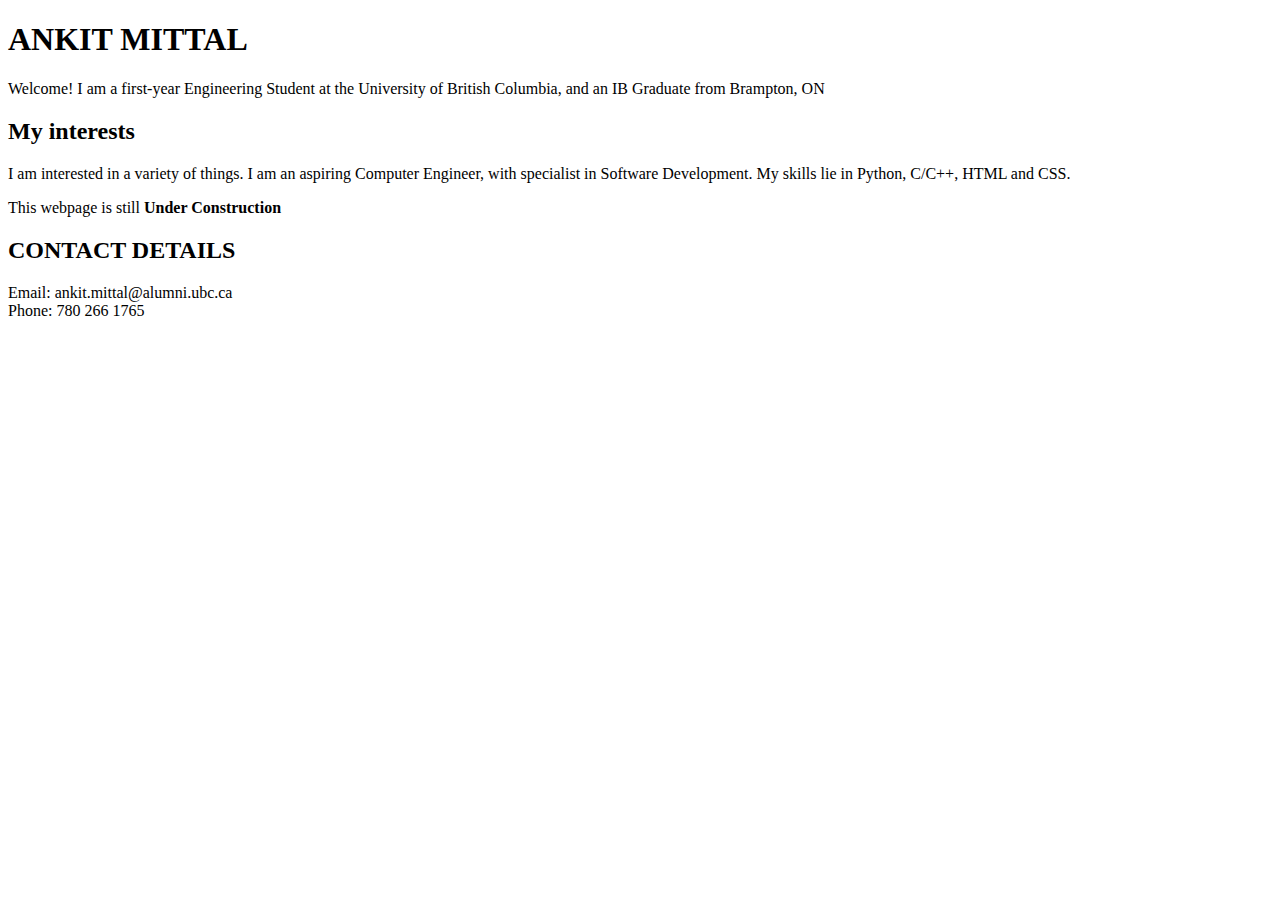
<file: testing.html>
<!DOCTYPE html>
<html>

<body>

<h1>ANKIT MITTAL</h1>
	<p>Welcome! I am a first-year Engineering Student at the 
	University of British Columbia, and an IB Graduate from Brampton, ON </p>

<h2>My interests</h2>

<p>I am interested in a variety of things. I am an aspiring Computer Engineer, with specialist in Software Development. My skills lie in Python, C/C++, HTML and CSS.</p>

<p> This webpage is still <b>Under Construction</b> </p>

<h2>CONTACT DETAILS</h2>

<p> <a ref = “ankit.mittal@alumni.ubc.ca”  </a> Email: ankit.mittal@alumni.ubc.ca <br> <a ref = “780 266 1765” </a> Phone: 780 266 1765</p>

</body>
</html>
</file>
<file: styles.css>
@font-face {
   font-family: myFirstFont;
   src: url(title.ttf);
}

body {
	font-family: "Lucida Grande", "Lucida Sans Unicode", "Lucida Sans", "DejaVu Sans", Verdana, "sans-serif";
    background-image: url("images/skyline.jpg");
    background-attachment: fixed;
	background-repeat: repeat;
	position: static;
	align-content: center;
	background-size: cover;
}

div.links {
	float: left;
	width: 100%;
	height: 5%;
	text-align: center;
	padding-top: 10px;
	position: fixed;
}

div.widecontainer {
	float: right;
	width: 100%;
	height: 100%;
	padding-top: 5%;
	/*align-items: center;
	align-content: center;*/
}

div.titlepage {
	
	background-image: url("images/pic.jpg");
	background-size:cover;

	width: 510px;
	height: 600px;
	margin: auto;
	text-align: center;
	/*top: 50%;*/
	/*bottom: 50%;*/
	overflow-y: auto;
}

div.iconbox {
	width: 510px;
	height: 175px;
	margin-top: 2px;
}

img.icon {
	margin-top: 0px;

}

div.title {
	padding-top: 0px;
	width: 510px;
	height: 35px;
}



p.HelloWorld {
	font-family: myFirstFont;
	font-size: 35px;
}



div.intro {
	color: black;
	text-align: center;
}

div.logo {
	text-align: center;
	margin-bottom: 0px;
}
</file>
<file: stylesabout.css>
@font-face {
   font-family: myFirstFont;
   src: url(title.ttf);
}

@font-face {
   font-family: resumefont;
   src: url(fontz.ttf);
}

body {
	background-image: url("images/skyline.jpg");
    background-attachment: fixed;
	background-repeat: repeat;
	position: static;
	align-content: center;
	background-size: cover;
}

div.links {
	float: left;
	width: 100%;
	height: 5%;
	text-align: center;
	padding-top: 10px;
	position: fixed;
}


div.widecontainer {
	float: right;
	width: 100%;
	height: 100%;
	padding-top: 5%;
}


div.multiplepages {
	width: 1030px;
	height: 600px;
	margin:auto;
	text-align: center;
}

div.titlepage {
	background-image: url("images/pic.jpg");
	background-size:cover;
	width: 510px;
	height: 600px;
	margin: auto;
	text-align: center;
	overflow-y: auto;
	float: left;

}

div.iconbox {
	text-align: center;
	width: 510px;
	height: 175px;
	margin-top: 2px;
}

div.title {
	text-align: center;
	padding-top: 0px;
	width: 100%;
	height: 35px;
}

p.HelloWorld {
	font-family: myFirstFont;
	font-size: 35px;
}

div.intro {
	color: black;
	text-align: center;
	font-family: resumefont;
}

div.logo {
	text-align: center;
}

div.secondpage {
	background-image: url("images/picabout.jpg");
	width: 510px;
	height: 600px;
	float: right;
	overflow-y: scroll;
	text-align: left;
	display: inline-block;
}

div.text {
	padding-left: 5px;
	padding-right: 5px;
	text-align: justify;
}

p.subject {
	font-family: myFirstFont;
	font-size: 20px;
}

li {
	font-family: resumefont;
    margin-bottom: 20px;
}

dt.details {
	font-size: 14px;
}

div.border {
	
	margin-top: 7px;
	margin-left: 3px;
	margin-right: 3px;
	margin-bottom: 7px;
	border-style: solid;
    border-width: 1px;
	
}
</file>
<file: stylesresume.css>
@font-face {
   font-family: myFirstFont;
   src: url(title.ttf);
}

body {
background-image: url("images/skyline.jpg");
    background-attachment: fixed;
	background-repeat: repeat;
	position: static;
	align-content: center;

	background-size: cover;
}

div.links {
	float: left;
	width: 100%;
	height: 5%;
	text-align: center;
	padding-top: 10px;
	position: fixed;
}


div.widecontainer {
	float: right;
	width: 100%;
	height: 100%;
	padding-top: 5%;
	/*align-items: center;
	align-content: center;*/
}


div.multiplepages {
	width: 1030px;
	height: 600px;
	margin:auto;
	text-align: center;
}

div.titlepage {
	background-image: url("images/pic.jpg");
	background-size:cover;

	width: 510px;
	height: 600px;
	margin: auto;
	text-align: center;
	/*top: 50%;*/
	/*bottom: 50%;*/
	overflow-y: auto;
	float: left;
}

div.iconbox {
	width: 510px;
	height: 175px;
	margin-top: 2px;
}

img.icon {
	margin-top: 0px;
}

div.title {
	padding-top: 0px;
	width: 510px;
	height: 35px;
	margin-bottom: 5px;
}



p.HelloWorld {
	font-family: myFirstFont;
	font-size: 30px;
}



div.intro {

	color: black;
	text-align: center;
}

div.logo {
	text-align: center;
	margin-bottom: 0px;
}

div.socialmedia {
	float: right;
	width: 510px;
	height: 35px;
	text-align: center;
	padding-top: 0px;
}

div.secondpage {
	background-image: url("images/picabout.jpg");
	width: 510px;
	height: 600px;
	float: right;
	overflow-y: auto;
	text-align: left;
	display: inline-block;
}

div.text {
	padding-left: 15px;
}
</file>
